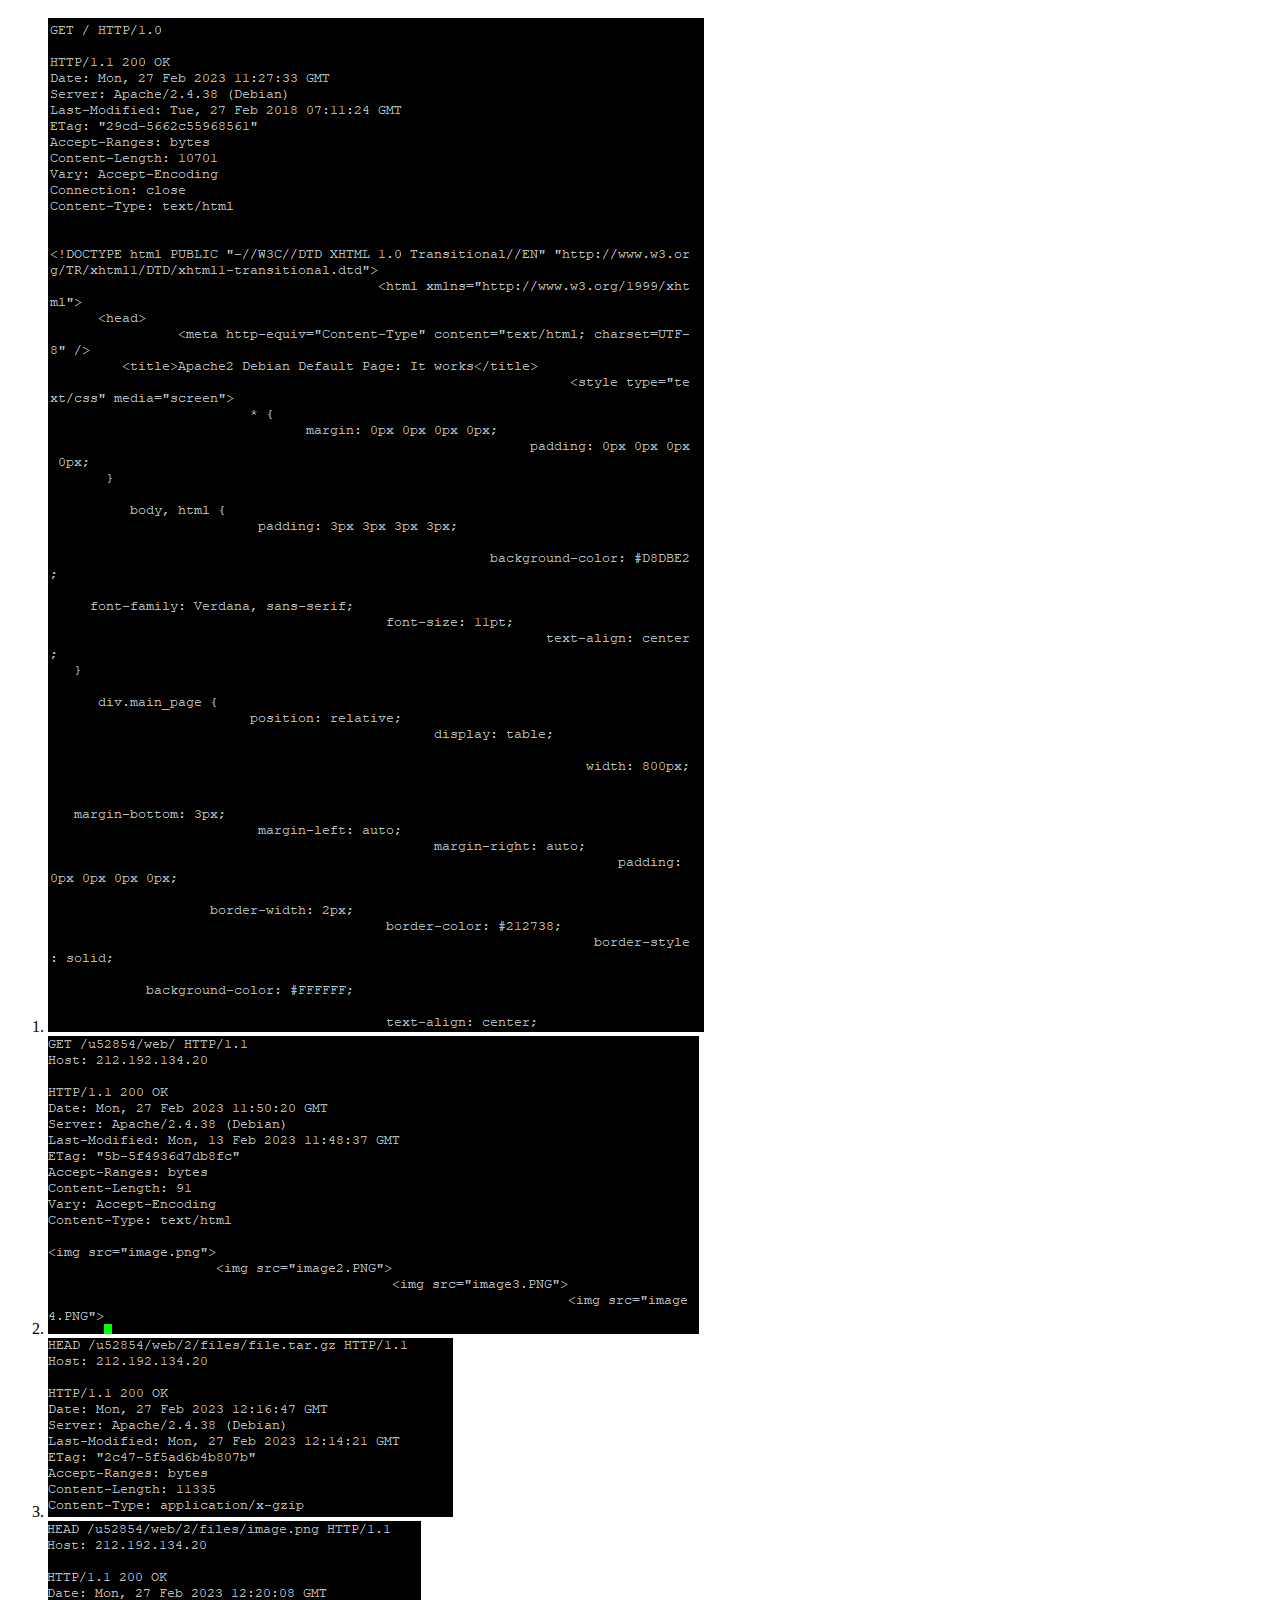
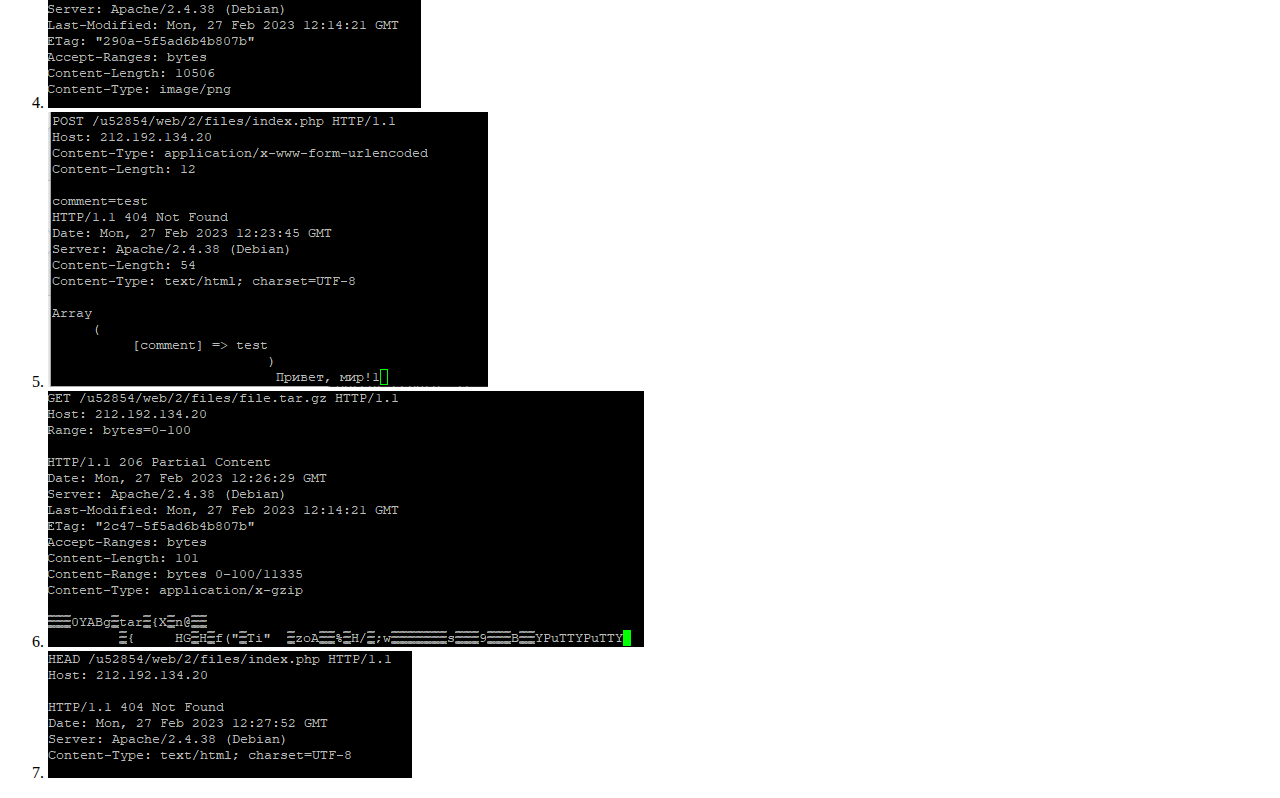
<file: 2/index2.html>
<!DOCTYPE html>
<html lang="en">
<head>
    <meta charset="UTF-8">
    <meta http-equiv="X-UA-Compatible" content="IE=edge">
    <meta name="viewport" content="width=device-width, initial-scale=1.0">
    <title>2</title>
</head>
<body>
    <ol>
        <li>
            <img src="image2.1.PNG">
        </li>
      <li>
            <img src="image2.2.PNG">
      </li>
      <li>
          <img src="image2.3.PNG">
      </li>
      <li>
          <img src="image2.4.PNG">
      </li>
      <li>
        <img src="image2.5.PNG">
      </li>
      <li>
        <img src="image2.6.PNG">
      </li>
      <li>
        <img src="image2.7.PNG">
      </li>
</body>
</html>
</file>
